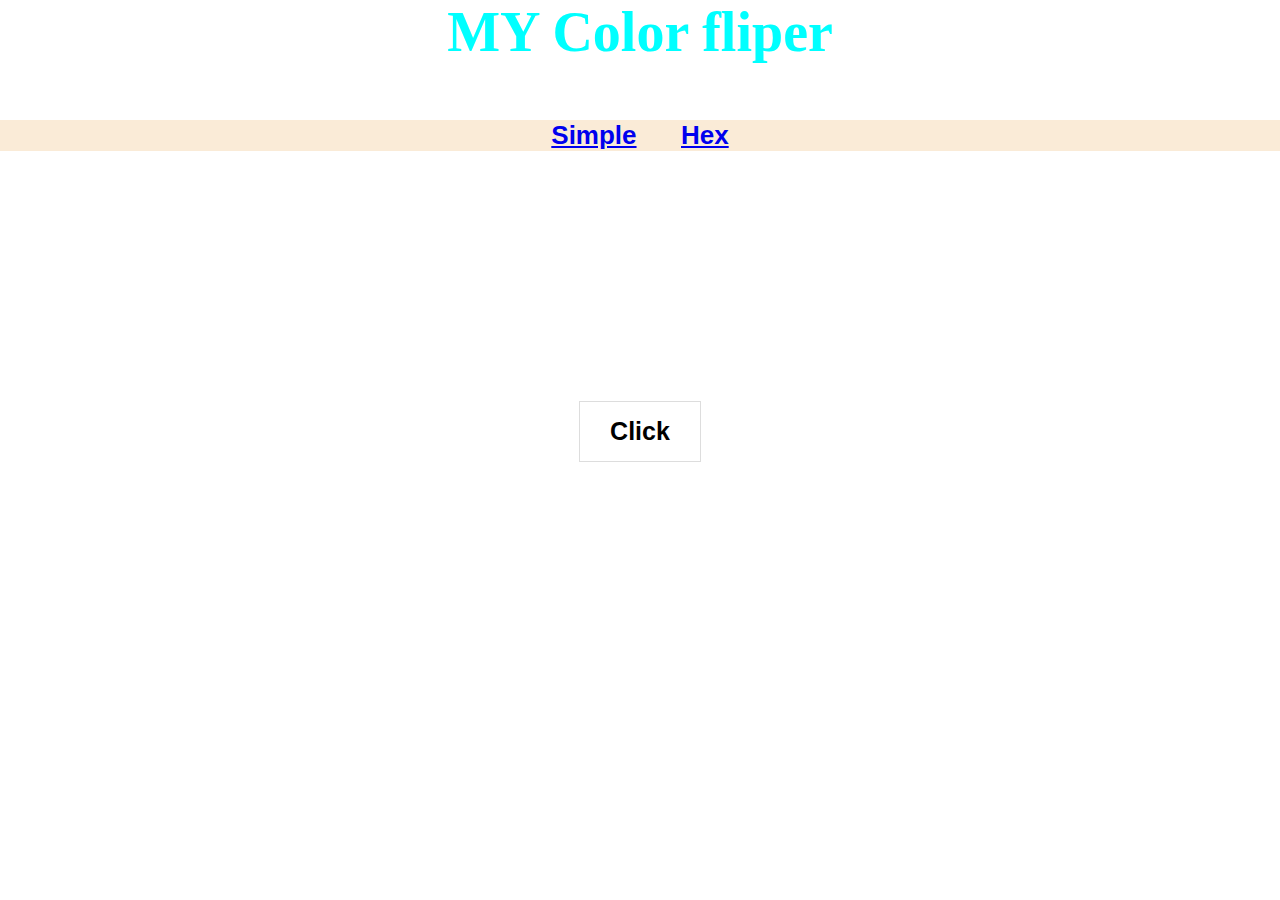
<file: index.html>
<!DOCTYPE html>
<html lang="en">
<head>
    <meta charset="UTF-8">
    <meta http-equiv="X-UA-Compatible" content="IE=edge">
    <meta name="viewport" content="width=device-width, initial-scale=1.0">
    <link rel="stylesheet" href="style.css">
    <title>color fliper</title>
</head>
<body>
    <h1>MY Color fliper</h1>

    <div class="container">
        <a href="index.html">Simple</a>
        <a href="hex.html">Hex</a>
    </div>

    <button id="btn">Click</button>
        
    <script src="custom.js"></script>
</body>
</html>
</file>
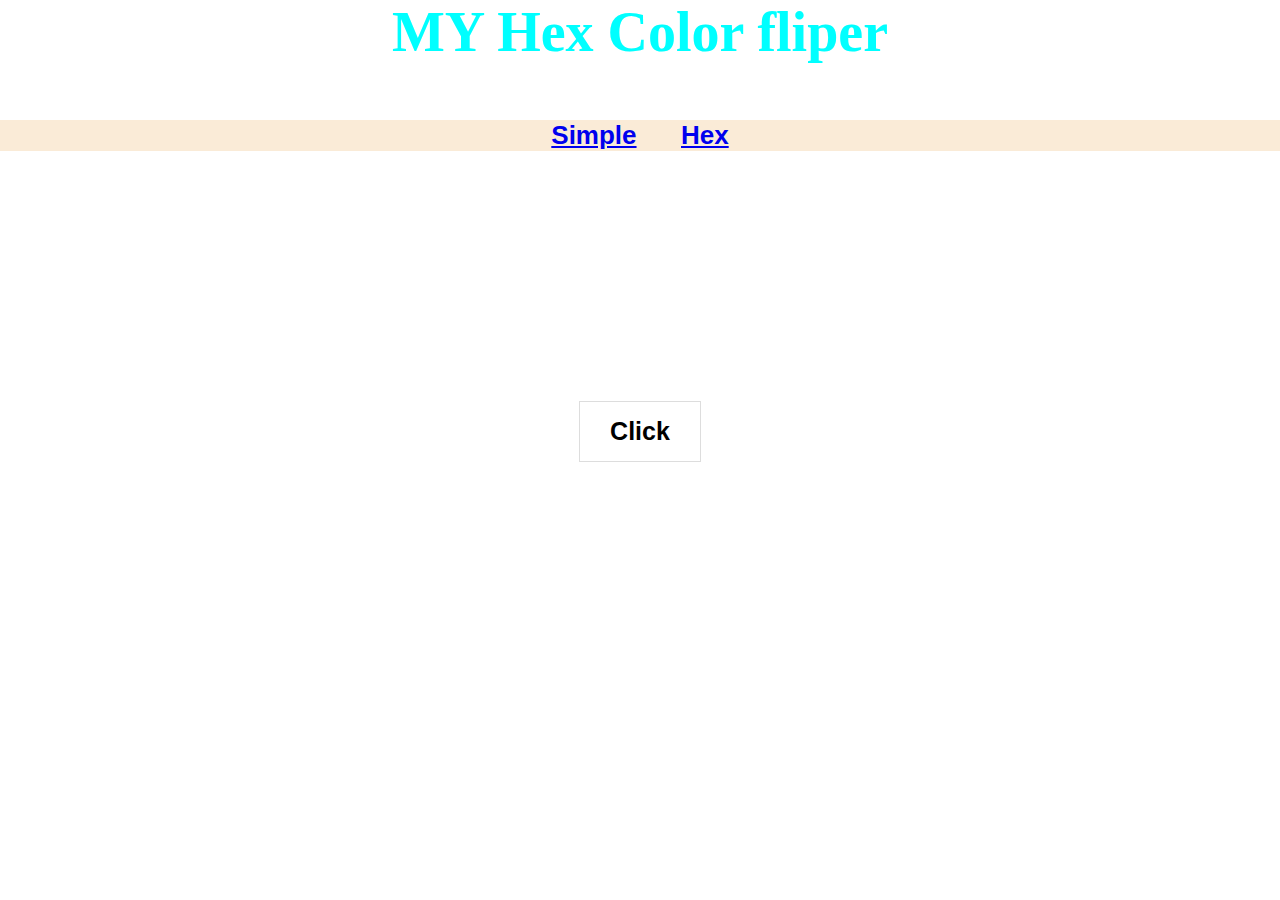
<file: hex.html>
<!DOCTYPE html>
<html lang="en">
<head>
    <meta charset="UTF-8">
    <meta http-equiv="X-UA-Compatible" content="IE=edge">
    <meta name="viewport" content="width=device-width, initial-scale=1.0">
    <link rel="stylesheet" href="style.css">
    <title>color fliper</title>
</head>
<body>
    <h1>MY Hex Color fliper</h1>

    <div class="container">
        <a href="index.html">Simple</a>
        <a href="hex.html">Hex</a>
    </div>
    <button id="btn">Click</button>
    <script src="hex.js"></script>
</body>
</html>
</file>
<file: style.css>
*,::after,::before{
    margin: 0;
    padding: 0;
    box-sizing: border-box;
}
body{
    text-align: center;
    font-family: Arial, Helvetica, sans-serif;
}
h1{
    font-family: cursive;
    font-size: 56px;
    color: aqua !important;
    font-weight: 600;
    margin-bottom: 3.5rem;
}
.container{
    margin: 0 auto;
    background-color: antiquewhite;
}
a{
    display: inline-block;
    font-size: 26px;
    font-weight: 600;
    margin:0 20px;
    text-align: right;
}
button#btn{
    margin-top: 250px;
    padding: 15px 30px;
    font-size: 25px;
    color: black;
    background: #fff;
    font-weight: 600;
    cursor: pointer;
    border: 1px solid #ddd;
    transition: all .4s ease-in-out;
}
button#btn:hover{
    background: #ddd;
    border-color: black;
}
</file>
